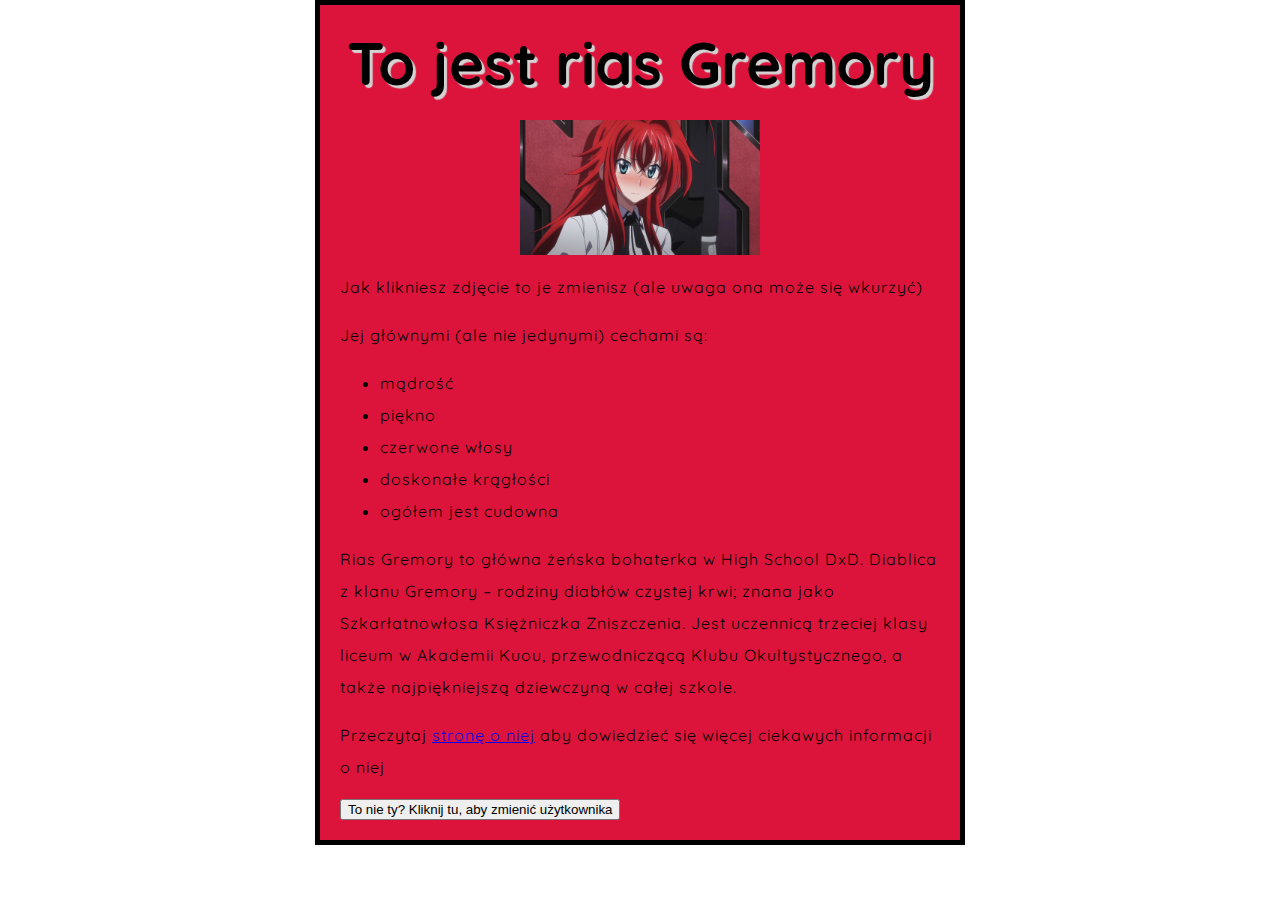
<file: ZAD_VCS/index.html>
<!DOCTYPE html>
<html>
  <head lanh="pl">
    <meta charset="utf-8">
    <title>Strona informująca</title>
    <link rel="icon" type="image/png" href="images/Icon.png">
    <link href="https://fonts.googleapis.com/css2?family=Quicksand:wght@500&display=swap" rel="stylesheet">
    <link href="styles/style.css" rel="stylesheet" type="text/css">
  </head>
  <body>
    <h1>To jest rias Gremory</h1>
    <img src="images/Rias_blush.jpg" alt="Tu powino być zdjęcie" width="40%">

    <p>Jak klikniesz zdjęcie to je zmienisz (ale uwaga ona może się wkurzyć)</p>
    <p>Jej głównymi (ale nie jedynymi) cechami są:</p>

    <ul>
      <li>mądrość</li>
      <li>piękno</li>
      <li>czerwone włosy</li>
      <li>doskonałe krągłości</li>
      <li>ogółem jest cudowna</li>
    </ul>

    <p>Rias Gremory to główna żeńska bohaterka w High School DxD. Diablica z klanu Gremory – rodziny diabłów czystej krwi; znana jako Szkarłatnowłosa Księżniczka Zniszczenia. Jest uczennicą trzeciej klasy liceum w Akademii Kuou, przewodniczącą Klubu Okultystycznego, a także najpiękniejszą dziewczyną w całej szkole.</p>

    <p>Przeczytaj <a href="https://highschooldxd.fandom.com/pl/wiki/Rias_Gremory">stronę o niej</a> aby dowiedzieć się więcej ciekawych informacji o niej</p>
  <button>To nie ty? Kliknij tu, aby zmienić użytkownika</button>
  <script src="scripts/main.js"></script>
  </body>
</html>
</file>
<file: ZAD_VCS/styles/style.css>
html {
  font-size: 10px;
  font-family: 'Quicksand', sans-serif;
}


h1 {
  font-size: 60px;
  text-align: center;
}

p, li {
  font-size: 16px;
  line-height: 2;
  letter-spacing: 1px;
}


html {
  background-color: white;
}

body {
  width: 600px;
  margin: 0 auto;
  background-color: crimson;
  padding: 0 20px 20px 20px;
  border: 5px solid black;
}

h1 {
  margin: 0;
  padding: 20px 0;
  color: black;
  text-shadow: 3px 3px 1px lightgrey;
}

img {
  display: block;
  margin: 0 auto;
}
</file>
